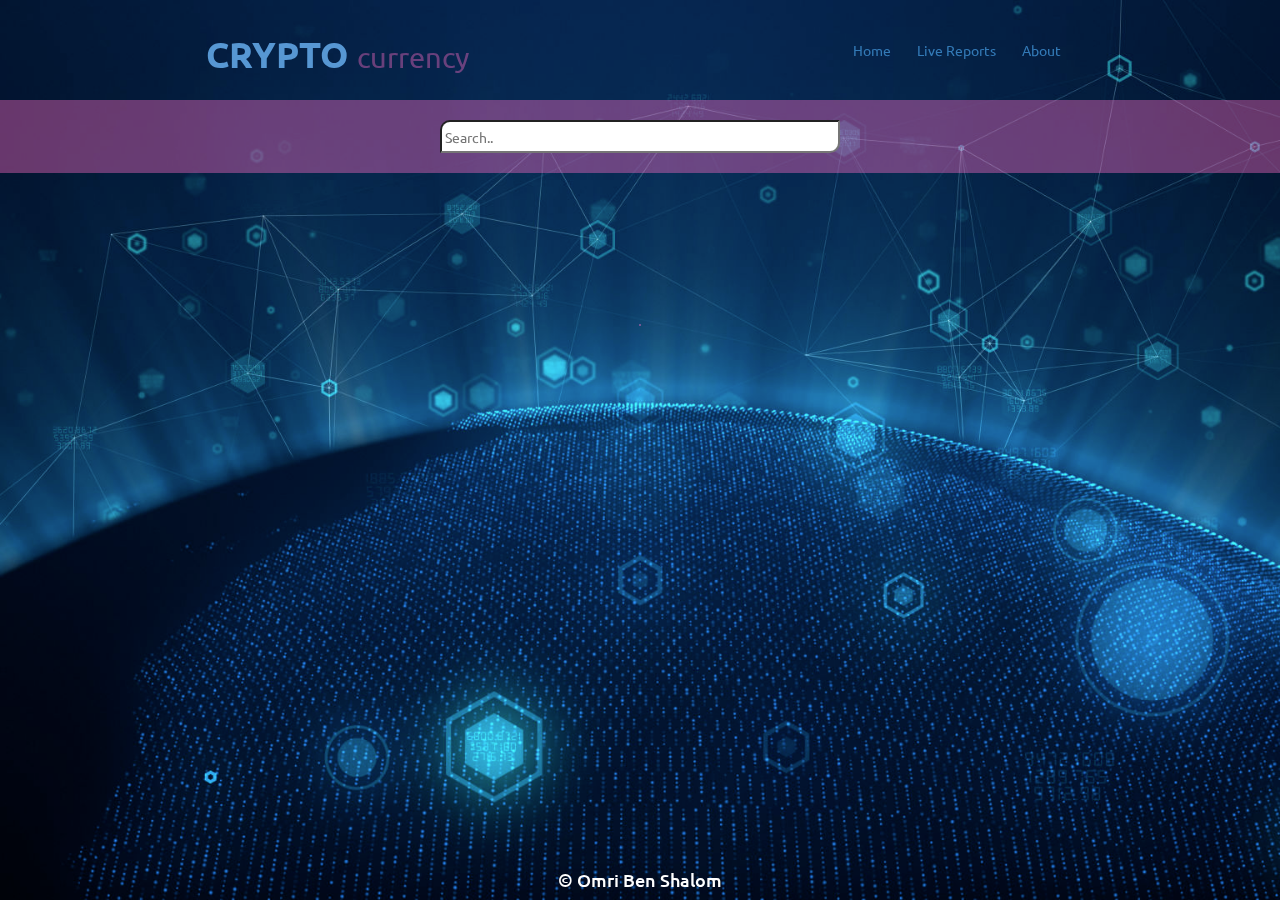
<file: index.html>
<!DOCTYPE html>
<html lang="en">
  <head>
    <meta charset="UTF-8" />
    <meta name="viewport" content="width=device-width, initial-scale=1.0" />
    <title>CryptoCurrency</title>
    <link
      rel="shortcut icon"
      type="image/x-icon"
      href="./assets/favicon/favicon-froggy.ico"
    />
    <link
      rel="stylesheet"
      href="https://pro.fontawesome.com/releases/v5.10.0/css/all.css"
      integrity="sha384-AYmEC3Yw5cVb3ZcuHtOA93w35dYTsvhLPVnYs9eStHfGJvOvKxVfELGroGkvsg+p"
      crossorigin="anonymous"
    />
    <link
      rel="stylesheet"
      href="https://maxcdn.bootstrapcdn.com/bootstrap/3.4.1/css/bootstrap.min.css"
    />
    <link rel="preconnect" href="https://fonts.googleapis.com" />
    <link rel="preconnect" href="https://fonts.gstatic.com" crossorigin />
    <link
      href="https://fonts.googleapis.com/css2?family=Ubuntu:wght@300&display=swap"
      rel="stylesheet"
    />
    <link rel="stylesheet" href="./css/style.css" />
    <script src="https://canvasjs.com/assets/script/jquery-1.11.1.min.js"></script>
    <script src="https://canvasjs.com/assets/script/jquery.canvasjs.min.js"></script>
    <script
      defer
      src="https://maxcdn.bootstrapcdn.com/bootstrap/3.4.1/js/bootstrap.min.js"
    ></script>
    <script defer src="./js/ajax.js"></script>
    <script defer src="./js/storage.js"></script>
    <script defer src="./js/index.js"></script>
  </head>

  <body class="parallax" onload="init()">
    <header>
      <h1 onclick="init()">CRYPTO <span> currency </span></h1>
      <div class="my-navbar">
        <a class="btn navlink" onclick="init()">Home</a>
        <a class="btn navlink" onclick="buildChart()">Live Reports</a>
        <a class="btn navlink" onclick="buildAbout()">About</a>
      </div>
    </header>

    <div class="search">
      <input
        id="search-input"
        type="text"
        placeholder="Search.."
        name="search"
        onkeyup="search()"
      />
    </div>

    <main id="main-html">
      <div id="main-container"></div>
      <div id="about-container"></div>
      <div id="chart-container"></div>
      <div id="error-container"></div>
    </main>

    <div class="modal-container">
      <div class="modal-box">
        <div class="modal-header">
          <h2>Max Coins To Follow is 5</h2>
          <h4>go back or unFollow one coin below</h4>
          <img
            src="./assets/images/x.png"
            class="modal-close-button"
            onclick="closeModal()"
          />
        </div>
        <div id="modal-main"></div>
      </div>
    </div>

    <footer>
      <h4>&copy; Omri Ben Shalom</h4>
    </footer>
  </body>
</html>
</file>
<file: css/style.css>
html,
body {
  margin: 0;
  padding: 0;
  height: 100%;
  font-family: 'Ubuntu', sans-serif;
}

.parallax {
  background-image: url('../assets/images/cryptoBackground4.jpg');
  background-attachment: fixed;
  background-size: cover;
  background-position: center;
}

#main-html {
  display: flex;
  align-items: center;
  justify-content: center;
  width: 100%;
}

/* loader / spinner */
.main-page-loader {
  margin: auto;
  width: 600px;
  height: 600px;
}

header {
  background-image: url('../assets/images/cryptoBackground4.jpg');
  background-attachment: fixed;
  background-size: cover;
  background-position: center;
  position: fixed;
  z-index: 1;
  top: 0;
  width: 100%;
  height: 100px;
  color: #ffffff;
  padding: 20px;
  margin: 0;
  display: flex;
  align-items: center;
  justify-content: space-around;
}

header h1 {
  text-align: center;
  color: #5797d3;
  font-weight: bolder;
}

header h1 span {
  font-weight: lighter;
  font-size: 80%;
  color: #ff6ec767;
}

header h1:hover {
  cursor: pointer;
}
.my-navbar {
  display: flex;
  flex-wrap: wrap;
  align-items: center;
  justify-content: center;
}

.navlink:hover {
  color: #ff6ec7;
}

.search {
  position: fixed;
  top: 100px;
  width: 100%;
  z-index: 1;
  padding: 20px;
  display: flex;
  justify-content: center;
  align-items: center;
  background-color: #ff6ec767;
}

.search input {
  height: 33px;
  width: 400px;
  border-radius: 10px 0;
  padding: 3px;
}

/* main-page */
#main-container {
  display: none;
  margin: 20px;
  padding-bottom: 70px;
  position: absolute;
  top: 200px;
  display: flex;
  justify-content: center;
  flex-wrap: wrap;
  gap: 20px;
}

#error-container {
  margin: 20px;
  position: absolute;
  top: 200px;
  z-index: 0;
  width: 100%;
  display: flex;
  flex-direction: column;
  justify-content: center;
  align-items: center;
  color: rgb(255, 255, 255);
}

/* about-page */
#about-container {
  margin-top: 300px;
  margin-bottom: 50px;
  display: flex;
  align-items: center;
  justify-content: center;
  /* width: 100%; */
}
.main-about {
  padding: 10px;
  background-color: rgb(32, 32, 32, 0.5);
  box-shadow: 0px 10px 15px 5px rgb(10, 2, 10);
  border: #ff6ec767 solid 1px;
  display: flex;
  flex-wrap: wrap;
  justify-content: center;
  align-items: center;
}
.image-about {
  margin: 10px;
  padding: 10px;
  width: 40%;
  min-width: 200px;
  max-width: 800px;
}
.text-about {
  margin: 10px;
  padding: 10px;
  display: flex;
  justify-content: center;
  flex-direction: column;
}
.name-about,
.description-about {
  color: white;
  align-items: center;
  justify-content: center;
  justify-content: space-around;
}

/* cards of coins */
.cardi-container {
  color: white;
  background-color: rgb(32, 32, 32, 0.5);
  box-shadow: 0px 10px 15px 5px rgb(10, 2, 10);

  display: flex;
  flex-direction: column;
  width: 300px;
  min-height: 200px;
  padding: 20px;
  border-radius: 30px 0px;
  position: relative;
}
.cardi-header {
  display: flex;
}
.cardi-header-title {
  width: 70%;
  margin: 2px;
}
.cardi-title {
  font-weight: bolder;
}
.cardi-header-toggle {
  margin: 2px;
  width: 26%;
}
.cardi-details {
  border: 1px solid #ff6ec767;
  border-radius: 10px 0;
  padding: 0 10px;
}
.cardi-bottom {
  width: 100%;
  padding: 10px 0;
  margin: 15px 0;
  display: flex;
  flex-direction: row;
  justify-content: space-around;
}
.cardi-button {
  margin: 0px 5px;
  height: 30px;
  position: absolute;
  bottom: 12px;
  left: 10px;
  width: 100px;
  background: rgb(80, 80, 80);
  border: 1px solid #ff6ec767;
  border-radius: 3px;
  box-shadow: rgba(0, 0, 0, 0.1) 2px 4px 6px;
  box-sizing: border-box;
  color: #ffffff;
  cursor: pointer;
  display: inline-block;
  font-size: 15px;
  font-weight: 200;
  line-height: 16px;
  min-height: 30px;
  outline: 0;
  padding: 3px 5px;
  text-align: center;
  vertical-align: middle;
}
.cardi-button:hover,
.cardi-button:active {
  background-color: initial;
  background-position: 0 0;
  color: #ff6ec7;
}
.cardi-button:active {
  opacity: 0.5;
}

/* more info */
.more-coin-data {
  color: white;
  margin: 0 0 20px 0;
  display: flex;
  flex-wrap: wrap;
  gap: 20px;
}
.imageInfo {
  width: 30px;
  height: 30px;
  margin: auto;
}
.more-info-p {
  margin: 6px;
  color: rgb(255, 255, 255);
  font-weight: 100;
}

/* switch - box around the slider */
.switchi {
  position: relative;
  display: inline-block;
  width: 60px;
  height: 34px;
}
/* switch - hide checkbox */
.switchi input {
  opacity: 0;
  width: 0;
  height: 0;
}
/* switch - slider */
.slideri {
  position: absolute;
  cursor: pointer;
  top: 0;
  left: 0;
  right: 0;
  bottom: 0;
  background-color: #ff6ec77a;
  -webkit-transition: 0.4s;
  transition: 0.4s;
}
.slideri:before {
  position: absolute;
  content: '';
  height: 26px;
  width: 26px;
  left: 4px;
  bottom: 4px;
  background-color: rgb(53, 53, 53);
  -webkit-transition: 0.4s;
  transition: 0.4s;
}
input:checked + .slideri {
  background-color: white;
}
input:checked + .slideri:before {
  -webkit-transform: translateX(26px);
  -ms-transform: translateX(26px);
  transform: translateX(26px);
}

/* modal - over 5 selected coins */
.modal-container {
  position: fixed;
  z-index: 99;
  left: 0;
  top: 0;
  width: 100%;
  height: 100%;
  overflow: auto;
  background: rgba(0, 0, 0, 0.6);
  display: none;
  transition: opacity 0.8s ease;
}
.modal-box {
  color: rgb(255, 255, 255);
  background-color: rgb(32, 32, 32);
  position: fixed;
  top: 20%;
  left: 30%;
  width: 40%;
  border-radius: 30px;
  box-shadow: 0 0 20px white;
  z-index: 1;
  opacity: 0.8;
}
.modal-header {
  padding: 0 30px;
  color: rgb(32, 32, 32);
  position: relative;
  background-color: white;
  display: flex;
  flex-direction: column;
  align-items: center;
}
.modal-close-button {
  position: absolute;
  /* width: 100px; */
  height: 20px;
  right: 15px;
  top: 15px;
}
.modal-close-button:hover {
  height: 23px;
  right: 14px;
  top: 14px;
  cursor: pointer;
}

#modal-main {
  display: flex;
  justify-content: center;
  flex-wrap: wrap;
  gap: 10px;
  margin: 10px;
  overflow-wrap: break-word;
}
.modal-coin-card {
  display: flex;
  justify-content: space-between;
  flex-wrap: wrap;
  border: 1px solid white;
  border-radius: 10px;
  width: 60%;
  height: px;
  padding: 10px;
}

/* chart-page */
#chart-container {
  display: flex;
  align-items: center;
  justify-content: center;
  margin-top: 300px;
  border: #ff6ec767 solid 1px;
}

.my-chart-report {
  background-color: rgb(32, 32, 32, 0.5);
  box-shadow: 0px 10px 15px 5px rgb(10, 2, 10);
  border: #ff6ec767 solid 1px;
  width: 70vw;
  height: 40vh;
}

.chart-error {
  color: #ff6ec7;
  padding: 30px;
  display: flex;
  justify-content: center;
  align-items: center;
}

/* footer */
footer {
  background-image: url('../assets/images/cryptoBackground4.jpg');
  background-attachment: fixed;
  background-size: cover;
  background-position: center;

  position: fixed;
  bottom: 0;
  width: 100%;
  z-index: 1;
  color: rgb(255, 255, 255);
  text-align: center;
  font-weight: bolder;
}
</file>
